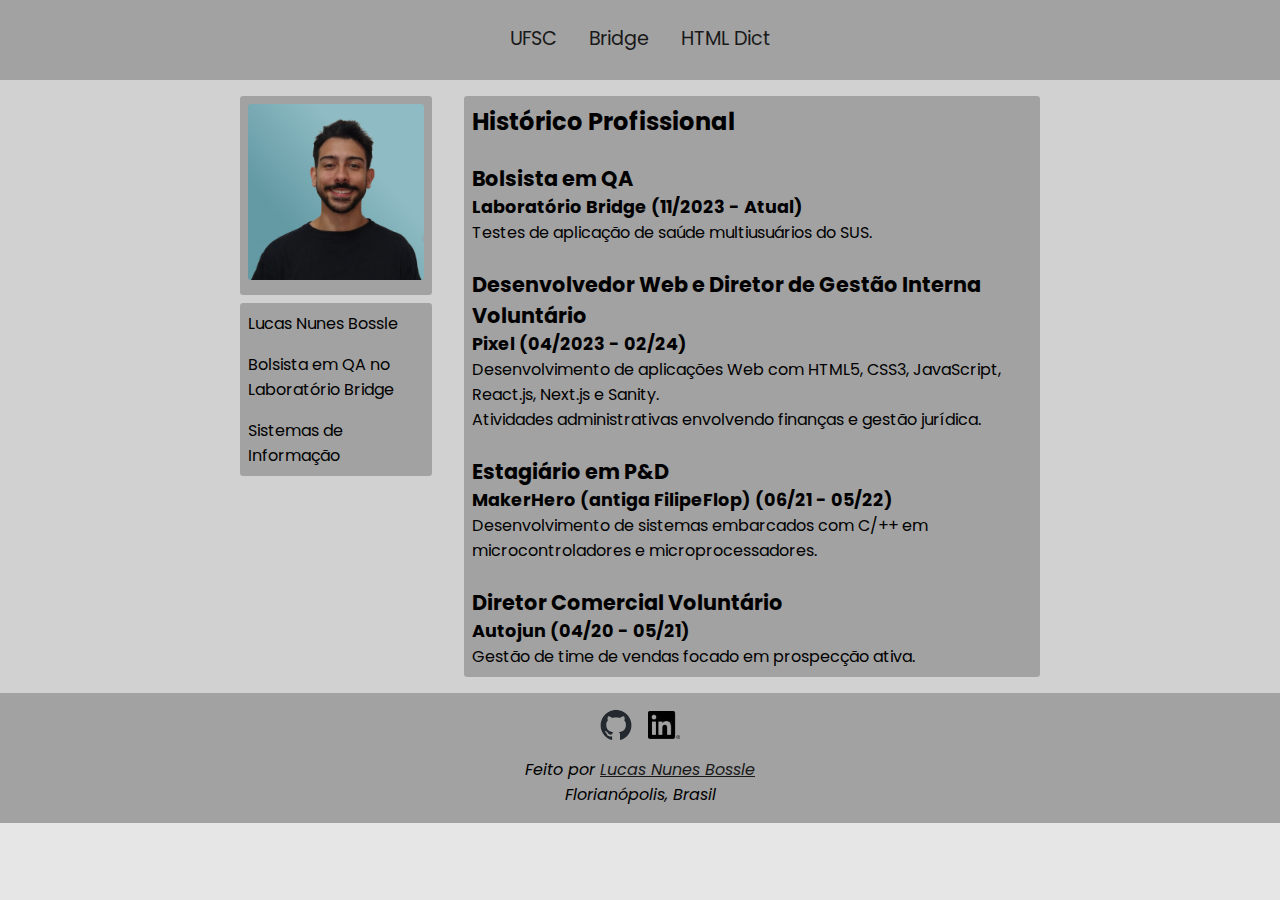
<file: index.html>
<!DOCTYPE html>
    <html lang="pt-br">
    <head>
        <meta charset="UTF-8">
        <meta http-equiv="X-UA-Compatible" content="IE=edge">
        <meta name="viewport" content="width=device-width, initial-scale=1.0">
        <title>Lucas</title>
        <link rel="stylesheet" href="./style.css">
        <link rel="icon" type="image/x-icon" href="./assets/cube-icon.png">
    </head>
    <body>
        <header>
            <nav class="layout-container">
                <ul>
                    <li>
                        <a href="https://ufsc.br/">
                            UFSC
                        </a>
                    </li>
                    <li>
                        <a href="https://portal.bridge.ufsc.br/">
                            Bridge
                        </a>
                    </li>
                    <li>
                        <a href="./html_dict.html">
                            HTML Dict
                        </a>
                    </li>
                </ul>
            </nav>
        </header>
        <main>
            <section class="layout-container">
                <aside>
                    <div class="main-inner-containers">
                        <img src="./assets/profile-pic.jpeg" alt="Imagem de Lucas">
                    </div>
                    <div class="aside-text main-inner-containers">
                        <p>
                            Lucas Nunes Bossle
                        </p>
                        <p>
                            Bolsista em QA no Laboratório Bridge
                        </p>
                        <p>
                            Sistemas de Informação
                        </p>
                    </div>
                </aside>
                <article class="main-inner-containers">
                    <h1>
                        Histórico Profissional
                    </h1>
                    <div>
                        <h2>
                            Bolsista em QA
                        </h2>
                        <h3>
                            Laboratório Bridge (11/2023 - Atual)
                        </h3>
                        <p>
                            Testes de aplicação de saúde multiusuários do SUS.
                        </p>
                    </div>
                    <div>
                        <h2>
                            Desenvolvedor Web e Diretor de Gestão Interna Voluntário 
                        </h2>
                        <h3>
                            Pixel (04/2023 - 02/24)
                        </h3>
                        <p>
                            Desenvolvimento de aplicações Web com HTML5, CSS3, JavaScript, React.js, Next.js e Sanity.
                        </p>
                        <p>
                            Atividades administrativas envolvendo finanças e gestão jurídica.
                        </p>
                    </div>
                    <div>
                        <h2>
                            Estagiário em P&D
                        </h2>
                        <h3>
                            MakerHero (antiga FilipeFlop) (06/21 - 05/22)
                        </h3>
                        <p>
                            Desenvolvimento de sistemas embarcados com C/++ em microcontroladores e microprocessadores.
                        </p>
                    </div>
                    <div>
                        <h2>
                            Diretor Comercial Voluntário
                        </h2>
                        <h3>
                            Autojun (04/20 - 05/21)
                        </h3>
                        <p>
                            Gestão de time de vendas focado em prospecção ativa.
                        </p>
                    </div>
                </article>
            </section>
        </main>
        <footer>
            <section class="layout-container">
                <ul>
                    <li>
                        <a href="https://github.com/nblucas">
                            <img src="./assets/github-icon.png" alt="Logo do GitHub">
                        </a>
                    </li>
                    <li>
                        <a href="https://www.linkedin.com/in/lucas-nb/">
                            <img src="./assets/linkedin-icon.png" alt="Logo do LinkedIn">
                        </a>
                    </li>
                </ul>
                <address>
                    <p>
                        Feito por <a href="mailto:lucasnunesbossle@gmail.com">Lucas Nunes Bossle</a>
                    </p>
                    <p>
                        Florianópolis, Brasil
                    </p>
                </address>
            </section>
        </footer>
    </body>
</html>
</file>
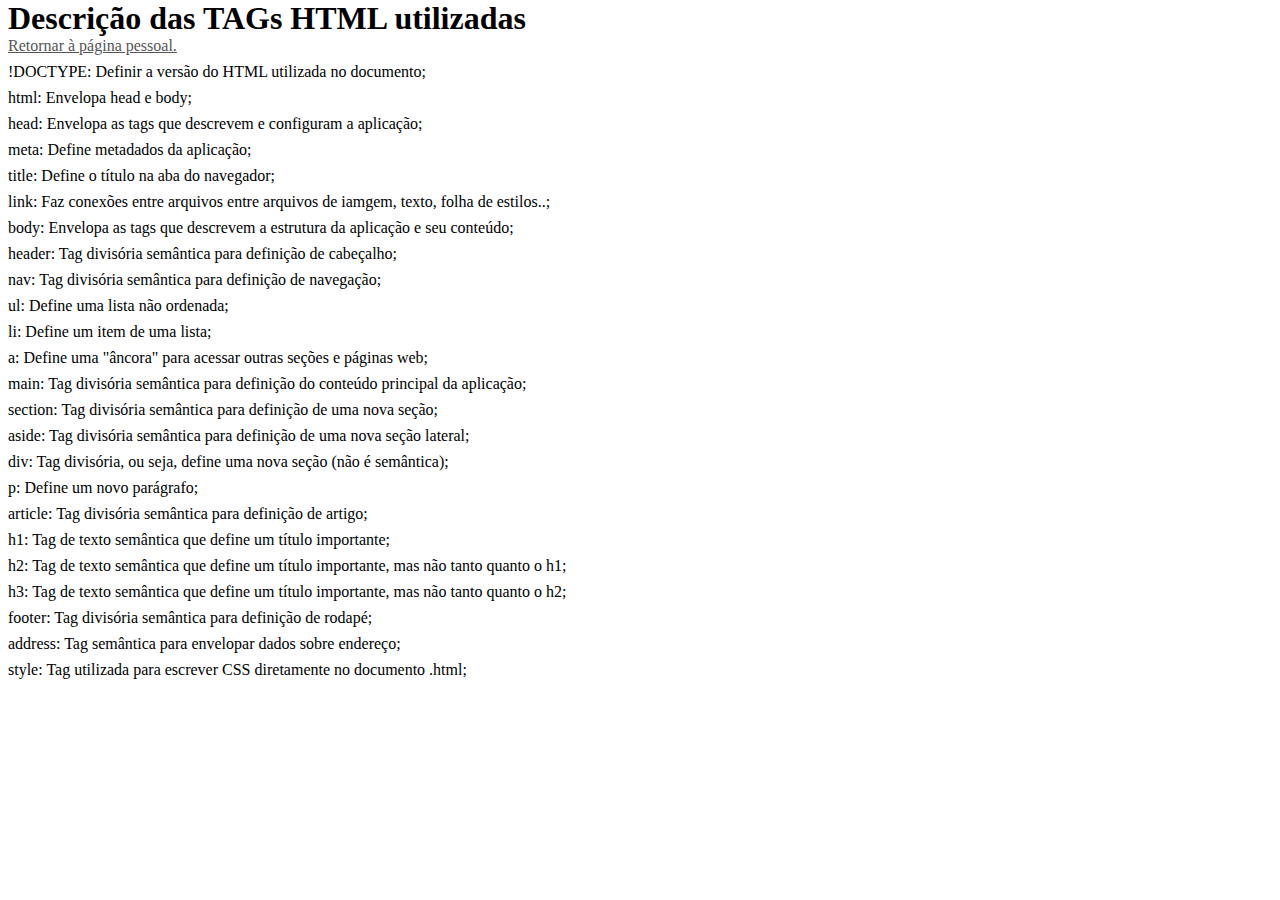
<file: html_dict.html>
<!DOCTYPE html>
<html lang="en">
    <head>
        <meta charset="UTF-8">
        <meta http-equiv="X-UA-Compatible" content="IE=edge">
        <meta name="viewport" content="width=device-width, initial-scale=1.0">
        <title>Document</title>
        <style>
            * {
                margin: 0;
                padding: 0;
            }

            ul {
                list-style: none;
                margin: .5rem 0;
            }

            a {
                color: rgb(85, 85, 85);
            }

            li {
                margin-bottom: .5rem;
            }

            h1, li, a {
                margin-left: 0.5rem;
            }
        </style>
    </head>
    <body>
        <h1>Descrição das TAGs HTML utilizadas</h1>
        <a href="./index.html">Retornar à página pessoal.</a>
        <ul>
            <li>
                !DOCTYPE: Definir a versão do HTML utilizada no documento;
            </li>
            <li>
                html: Envelopa head e body;
            </li>
            <li>
                head: Envelopa as tags que descrevem e configuram a aplicação;
            </li>
            <li>
                meta: Define metadados da aplicação;
            </li>
            <li>
                title: Define o título na aba do navegador;
            </li>
            <li>
                link: Faz conexões entre arquivos entre arquivos de iamgem, texto, folha de estilos..;
            </li>
            <li>
                body: Envelopa as tags que descrevem a estrutura da aplicação e seu conteúdo;
            </li>
            <li>
                header: Tag divisória semântica para definição de cabeçalho;
            </li>
            <li>
                nav: Tag divisória semântica para definição de navegação;
            </li>
            <li>
                ul: Define uma lista não ordenada;
            </li>
            <li>
                li: Define um item de uma lista;
            </li>
            <li>
                a: Define uma "âncora" para acessar outras seções e páginas web;
            </li>
            <li>
                main: Tag divisória semântica para definição do conteúdo principal da aplicação;
            </li>
            <li>
                section: Tag divisória semântica para definição de uma nova seção;
            </li>
            <li>
                aside: Tag divisória semântica para definição de uma nova seção lateral;
            </li>
            <li>
                div: Tag divisória, ou seja, define uma nova seção (não é semântica);
            </li>
            <li>
                p: Define um novo parágrafo;
            </li>
            <li>
                article: Tag divisória semântica para definição de artigo;
            </li>
            <li>
                h1: Tag de texto semântica que define um título importante;
            </li>
            <li>
                h2: Tag de texto semântica que define um título importante, mas não tanto quanto o h1;
            </li>
            <li>
                h3: Tag de texto semântica que define um título importante, mas não tanto quanto o h2;
            </li>
            <li>
                footer: Tag divisória semântica para definição de rodapé;
            </li>
            <li>
                address: Tag semântica para envelopar dados sobre endereço;
            </li>
            <li>
                style: Tag utilizada para escrever CSS diretamente no documento .html;
            </li>
        </ul>
    </body>
</html>
</file>
<file: style.css>
@import url('https://fonts.googleapis.com/css2?family=Poppins:ital,wght@0,100;0,200;0,300;0,400;0,500;0,600;0,700;0,800;0,900;1,100;1,200;1,300;1,400;1,500;1,600;1,700;1,800;1,900&display=swap');


:root {
    --main-color-light:rgb(209, 209, 209);
    --secundary-color-light: rgb(162, 162, 162);
    --font-color-light: rgb(25, 25, 25);
}

* {
    margin: 0;
    padding: 0;
    box-sizing: border-box;
    font-family: "Poppins", sans-serif;
}

ul {
    list-style: none;
}

.layout-container {
    width: 90%;
    margin: 0 auto;
    max-width: 800px;
}

html {
    background-color: rgb(230, 230 , 230);
}

body {
    background-color: var(--main-color-light);
    max-width: 1500px;
    margin: 0 auto;
}

header {
    width: 100%;
    height: 5rem;
    background-color: var(--secundary-color-light);
    margin-bottom: 1rem;
}

header > nav {
}

header > nav > ul {
    display: flex;
    justify-content: center;
    gap: 2rem;
    padding: 1.5rem 0;
}

header > nav > ul > li {
    font-size: 1.2rem;
}

header > nav > ul > li > a {
    color: var(--font-color-light);
    text-decoration: none;
}

header > nav > ul > li > a:hover {
    font-weight: bold;
}

main {
}

main > section {
    display: grid;
    grid-template-columns: 1fr 3fr;
    grid-template-rows: 1fr;
    gap: 2rem;
}

aside {
}

.main-inner-containers {
    background-color: var(--secundary-color-light);
    padding: .5rem;
    border-radius: .2rem;
}

aside > div {
    margin-bottom: .5rem;
}

aside > div > img {
    width: 100%;
    aspect-ratio: 1/1;
    object-fit: cover;
    border-radius: .2rem;
}

.aside-text {
    display: flex;
    flex-direction: column;
    gap: 1rem;
}

article {
    display: flex;
    flex-direction: column;
    gap: 1.5rem;
}

article > h1 {
    font-size: 1.5rem;
}

article > div > h2 {
    font-size: 1.3rem;
}

article > div > h3 {
    font-size: 1.1rem;
}

footer {
    margin-top: 1rem;
    background-color: var(--secundary-color-light);
    padding: 1rem 0;
}

footer > section {
    display: flex;
    flex-direction: column;
    gap: 1rem;
}

footer > section > ul {
    display: flex;
    justify-content: center;
    gap: 1rem;
}

footer > section > ul > li {
    width: 2rem;
    height: 2rem;
}

footer > section > ul > li > a > img {
    width: 100%;
    aspect-ratio: 1 / 1;
    object-fit: contain;
}

footer > section > address {
    text-align: center;
}

footer > section > address > p > a {
    color: var(--font-color-light);
}

@media (max-width: 25rem) {
    main > section {
        grid-template-columns: 1fr;
        grid-template-rows: 1fr;
    }
}
</file>
